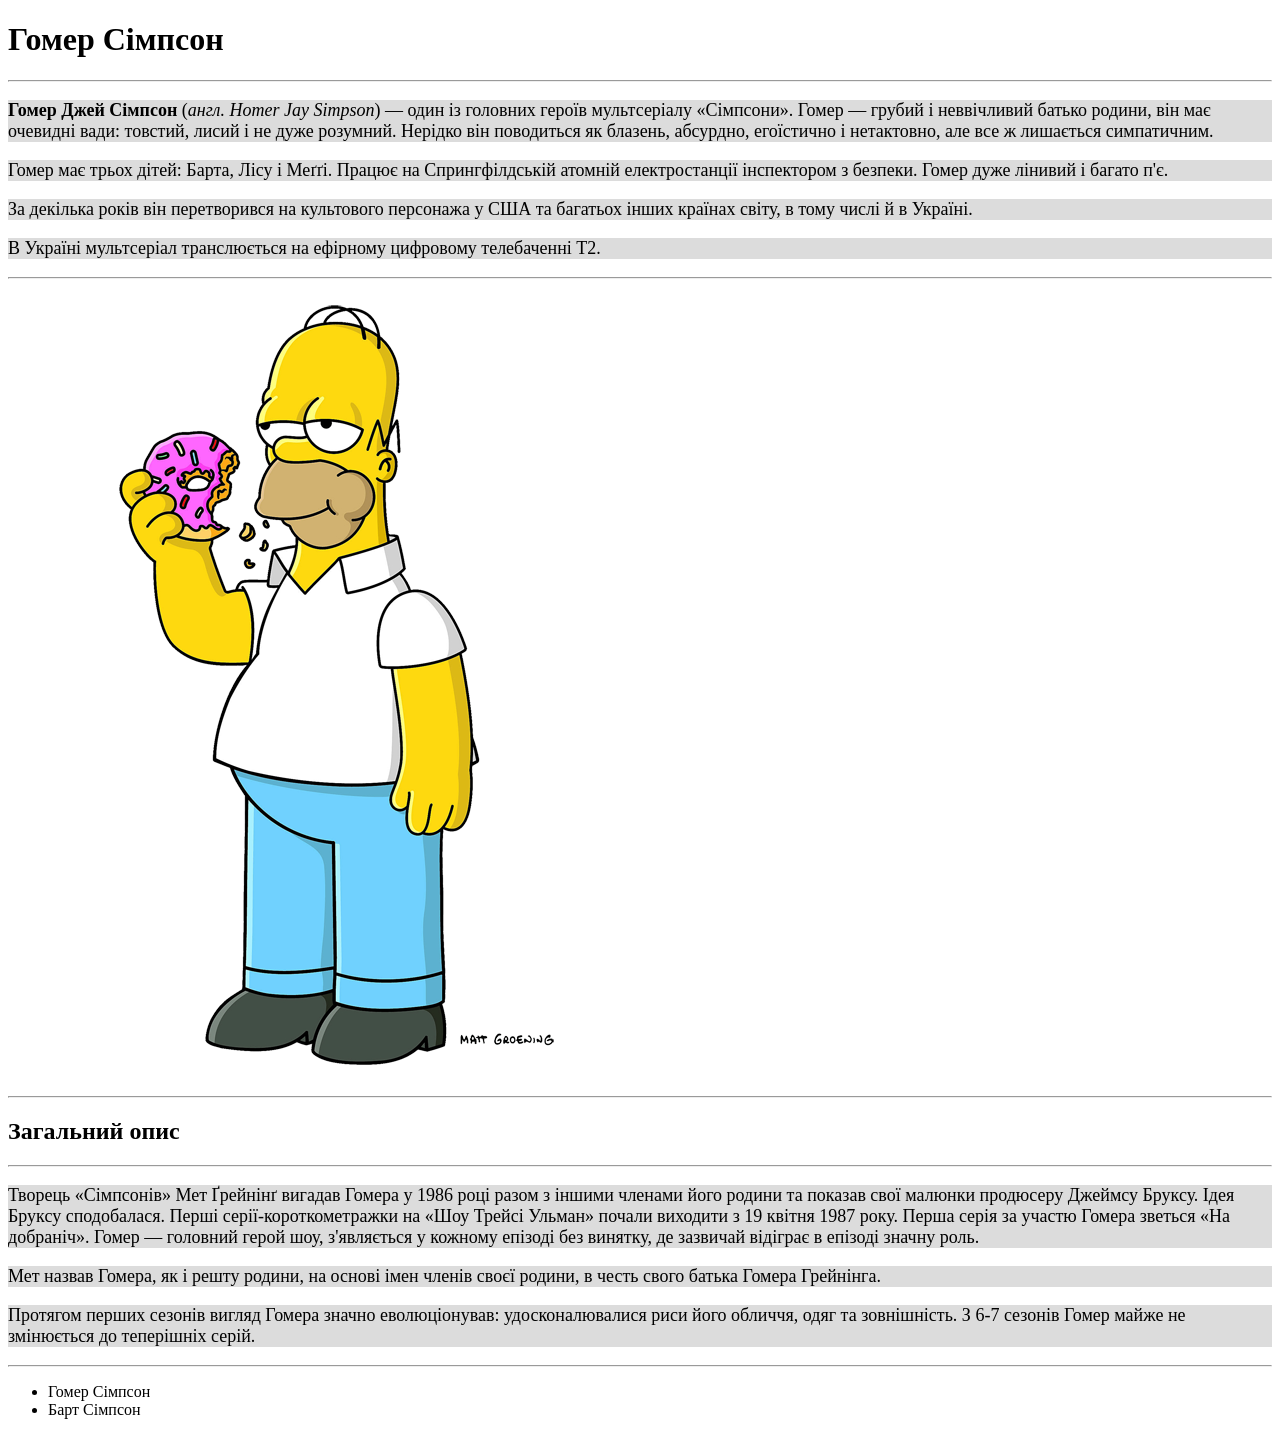
<file: index.html>
<!doctype html>
<html lang="en">
<head>
    <meta charset="UTF-8">
    <meta name="viewport"
          content="width=device-width, user-scalable=no, initial-scale=1.0, maximum-scale=1.0, minimum-scale=1.0">
    <meta http-equiv="X-UA-Compatible" content="ie=edge">
    <title>Page #1</title>
    <link rel="stylesheet" href="style.css">
</head>
<body>
<h1 id="hmrsmpn">Гомер Сімпсон</h1>
<hr>
<p class="text"><strong>Гомер Джей Сімпсон</strong> (<i>англ. Homer Jay Simpson</i>) — один із головних героїв мультсеріалу
    «Сімпсони».
    Гомер — грубий і
    неввічливий батько родини, він має очевидні вади: товстий, лисий і не дуже розумний. Нерідко він поводиться як
    блазень, абсурдно, егоїстично і нетактовно, але все ж лишається симпатичним.</p>
<p class="text">
    Гомер має трьох дітей: Барта, Лісу і Меґґі. Працює на Спрингфілдській атомній електростанції інспектором з безпеки.
    Гомер дуже лінивий і багато п'є.</p>

<p class="text"> За декілька років він перетворився на культового персонажа у США та багатьох інших країнах світу, в тому числі й в
    Україні.</p>

<p class="text"> В Україні мультсеріал транслюється на ефірному цифровому телебаченні Т2.</p>
<hr>
<img src="image/Homer_Simpson.png" alt="Homer Simpson" height="797" width="597">
<hr>
<h2>Загальний опис</h2>
<hr>
<p class="text">Творець «Сімпсонів» Мет Ґрейнінґ вигадав Гомера у 1986 році разом з іншими членами його родини та показав свої
    малюнки продюсеру Джеймсу Бруксу. Ідея Бруксу сподобалася. Перші серії-короткометражки на «Шоу Трейсі Ульман» почали
    виходити з 19 квітня 1987 року. Перша серія за участю Гомера зветься «На добраніч». Гомер — головний герой шоу,
    з'являється у кожному епізоді без винятку, де зазвичай відіграє в епізоді значну роль.</p>

<p class="text">    Мет назвав Гомера, як і решту родини, на основі імен членів своєї родини, в честь свого батька Гомера Грейнінга.</p>

<p class="text">    Протягом перших сезонів вигляд Гомера значно еволюціонував: удосконалювалися риси його обличчя, одяг та зовнішність.
    З 6-7 сезонів Гомер майже не змінюється до теперішніх серій.</p>
<hr>
<ul>
    <li><a href="#hmrsmpn">Гомер Сімпсон</a></li>
    <li><a href="page2.html">Барт Сімпсон</a></li>

</ul>
</body>
</html>
</file>
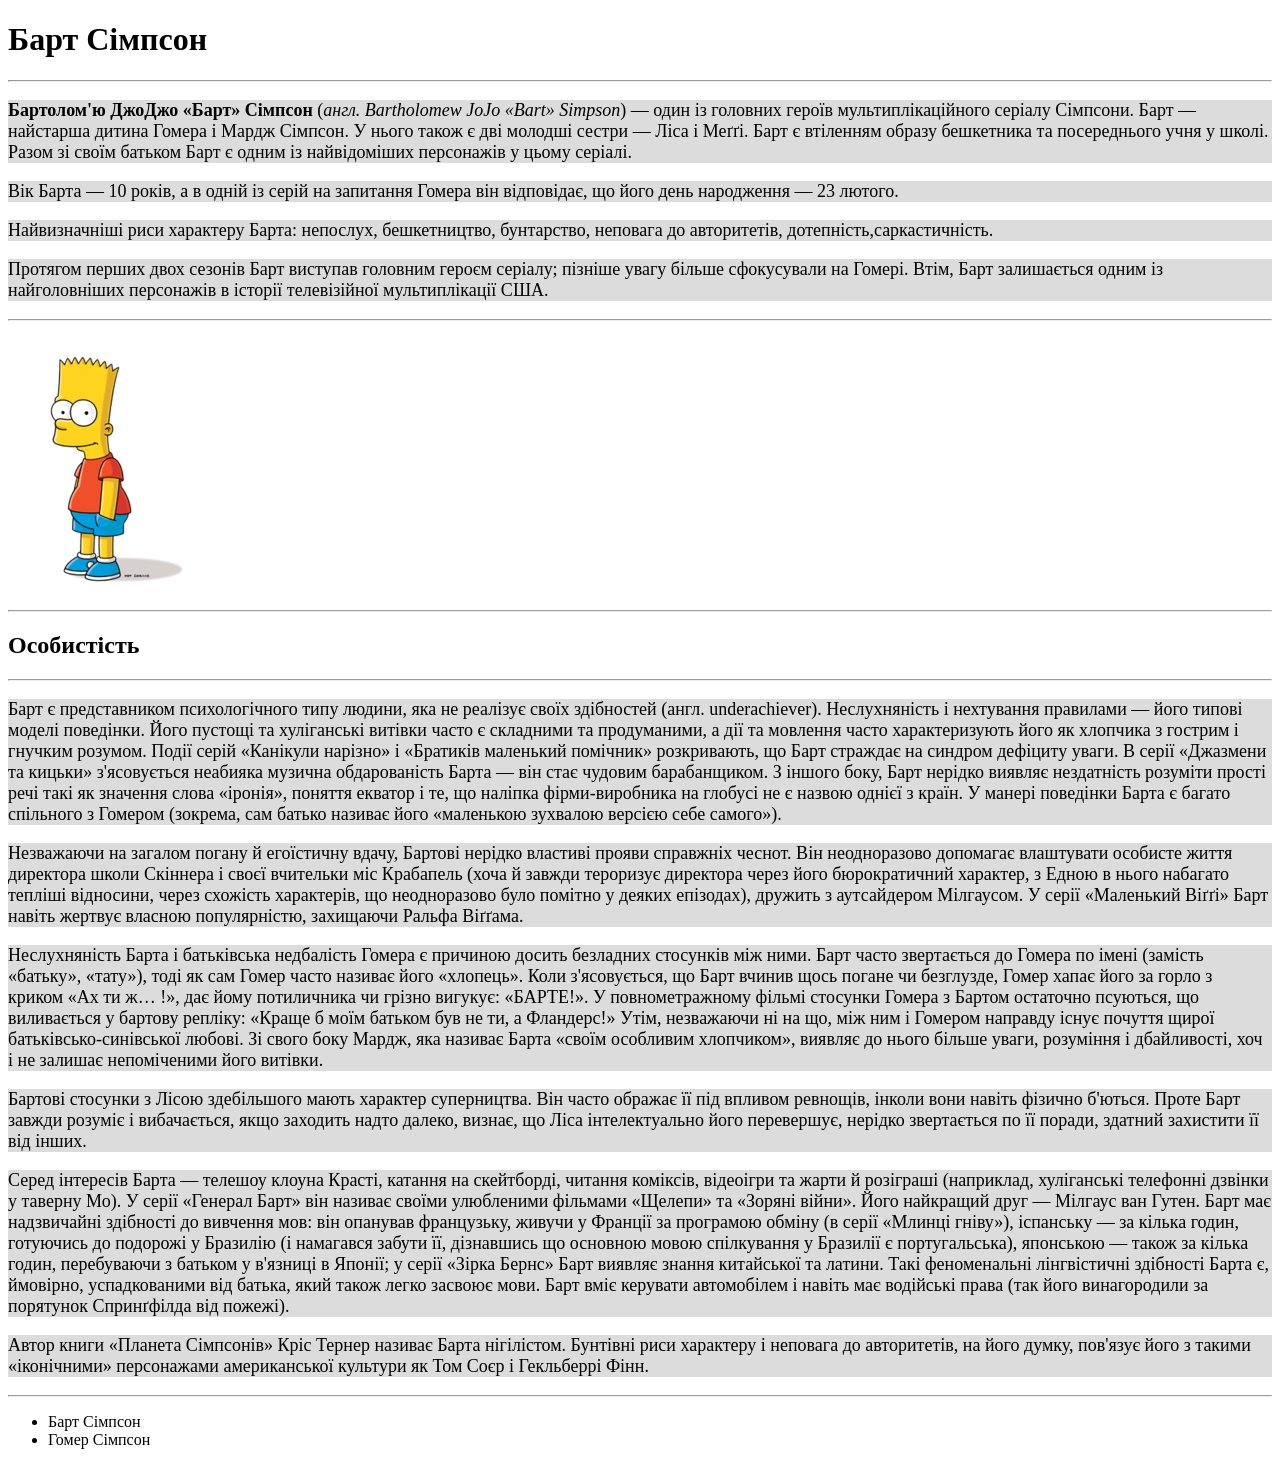
<file: page2.html>
<!doctype html>
<html lang="en">
<head>
    <meta charset="UTF-8">
    <meta name="viewport"
          content="width=device-width, user-scalable=no, initial-scale=1.0, maximum-scale=1.0, minimum-scale=1.0">
    <meta http-equiv="X-UA-Compatible" content="ie=edge">
    <title>Page #2</title>
    <link rel="stylesheet" href="style.css">
</head>
<body>
<h1 id="brtsmpsn">Барт Сімпсон</h1>
<hr>
<p class="text"><strong>Бартолом'ю ДжоДжо «Барт» Сімпсон</strong> (<i>англ. Bartholomew JoJo «Bart» Simpson</i>) — один із головних героїв
    мультиплікаційного
    серіалу Сімпсони. Барт — найстарша дитина Гомера і Мардж Сімпсон. У нього також є дві молодші сестри — Ліса і Меґґі.
    Барт є втіленням образу бешкетника та посереднього учня у школі. Разом зі своїм батьком Барт є одним із найвідоміших
    персонажів у цьому серіалі.</p>

<p class="text">Вік Барта — 10 років, а в одній із серій на запитання Гомера він відповідає, що його день народження —
    23 лютого.</p>

<p class="text">Найвизначніші риси характеру Барта: непослух, бешкетництво, бунтарство, неповага до авторитетів,
    дотепність,саркастичність.</p>

<p class="text">Протягом перших двох сезонів Барт виступав головним героєм серіалу; пізніше увагу більше сфокусували на
    Гомері.
    Втім, Барт залишається одним із найголовніших персонажів в історії телевізійної мультиплікації США.</p>
<hr>
<img src="image/Bart_simpson.png" alt="Bart Simpson">
<hr>
<h2>Особистість</h2>
<hr>
<p class="text">Барт є представником психологічного типу людини, яка не реалізує своїх здібностей (англ. underachiever).
    Неслухняність і нехтування правилами — його типові моделі поведінки. Його пустощі та хуліганські витівки часто є
    складними та продуманими, а дії та мовлення часто характеризують його як хлопчика з гострим і гнучким розумом. Події
    серій «Канікули нарізно» і «Братиків маленький помічник» розкривають, що Барт страждає на синдром дефіциту уваги. В
    серії «Джазмени та кицьки» з'ясовується неабияка музична обдарованість Барта — він стає чудовим барабанщиком. З
    іншого боку, Барт нерідко виявляє нездатність розуміти прості речі такі як значення слова «іронія», поняття екватор
    і те, що наліпка фірми-виробника на глобусі не є назвою однієї з країн. У манері поведінки Барта є багато спільного
    з Гомером (зокрема, сам батько називає його «маленькою зухвалою версією себе самого»).</p>

<p class="text">Незважаючи на загалом погану й егоїстичну вдачу, Бартові нерідко властиві прояви справжніх чеснот. Він неодноразово
    допомагає влаштувати особисте життя директора школи Скіннера і своєї вчительки міс Крабапель (хоча й завжди
    тероризує директора через його бюрократичний характер, з Едною в нього набагато тепліші відносини, через схожість
    характерів, що неодноразово було помітно у деяких епізодах), дружить з аутсайдером Мілгаусом. У серії «Маленький
    Віґґі» Барт навіть жертвує власною популярністю, захищаючи Ральфа Віґґама.</p>

<p class="text">Неслухняність Барта і батьківська недбалість Гомера є причиною досить безладних стосунків між ними. Барт часто
    звертається до Гомера по імені (замість «батьку», «тату»), тоді як сам Гомер часто називає його «хлопець». Коли
    з'ясовується, що Барт вчинив щось погане чи безглузде, Гомер хапає його за горло з криком «Ах ти ж… !», дає йому
    потиличника чи грізно вигукує: «БАРТЕ!». У повнометражному фільмі стосунки Гомера з Бартом остаточно псуються, що
    виливається у бартову репліку: «Краще б моїм батьком був не ти, а Фландерс!» Утім, незважаючи ні на що, між ним і
    Гомером направду існує почуття щирої батьківсько-синівської любові. Зі свого боку Мардж, яка називає Барта «своїм
    особливим хлопчиком», виявляє до нього більше уваги, розуміння і дбайливості, хоч і не залишає непоміченими його
    витівки.</p>

<p class="text">Бартові стосунки з Лісою здебільшого мають характер суперництва. Він часто ображає її під впливом ревнощів, інколи
    вони навіть фізично б'ються. Проте Барт завжди розуміє і вибачається, якщо заходить надто далеко, визнає, що Ліса
    інтелектуально його перевершує, нерідко звертається по її поради, здатний захистити її від інших.</p>

<p class="text">Серед інтересів Барта — телешоу клоуна Красті, катання на скейтборді, читання коміксів, відеоігри та жарти й
    розіграші (наприклад, хуліганські телефонні дзвінки у таверну Мо). У серії «Генерал Барт» він називає своїми
    улюбленими фільмами «Щелепи» та «Зоряні війни». Його найкращий друг — Мілгаус ван Гутен. Барт має надзвичайні
    здібності до вивчення мов: він опанував французьку, живучи у Франції за програмою обміну (в серії «Млинці гніву»),
    іспанську — за кілька годин, готуючись до подорожі у Бразилію (і намагався забути її, дізнавшись що основною мовою
    спілкування у Бразилії є португальська), японською — також за кілька годин, перебуваючи з батьком у в'язниці в
    Японії; у серії «Зірка Бернс» Барт виявляє знання китайської та латини. Такі феноменальні лінгвістичні здібності
    Барта є, ймовірно, успадкованими від батька, який також легко засвоює мови. Барт вміє керувати автомобілем і навіть
    має водійські права (так його винагородили за порятунок Спринґфілда від пожежі).</p>

<p class="text">Автор книги «Планета Сімпсонів» Кріс Тернер називає Барта нігілістом. Бунтівні риси характеру і неповага до
    авторитетів, на його думку, пов'язує його з такими «іконічними» персонажами американської культури як Том Соєр і
    Гекльберрі Фінн.</p>
<hr>
<ul>
    <li><a href="#brtsmpsn">Барт Сімпсон</a></li>
    <li><a href="index.html">Гомер Сімпсон</a></li>
</ul>
</body>
</html>
</file>
<file: style.css>
.text{
    background: gainsboro;
    font-size: 18px;
}

a{
    text-decoration: none;
    color: black;
}

a:hover{
    color:red;
}
</file>
